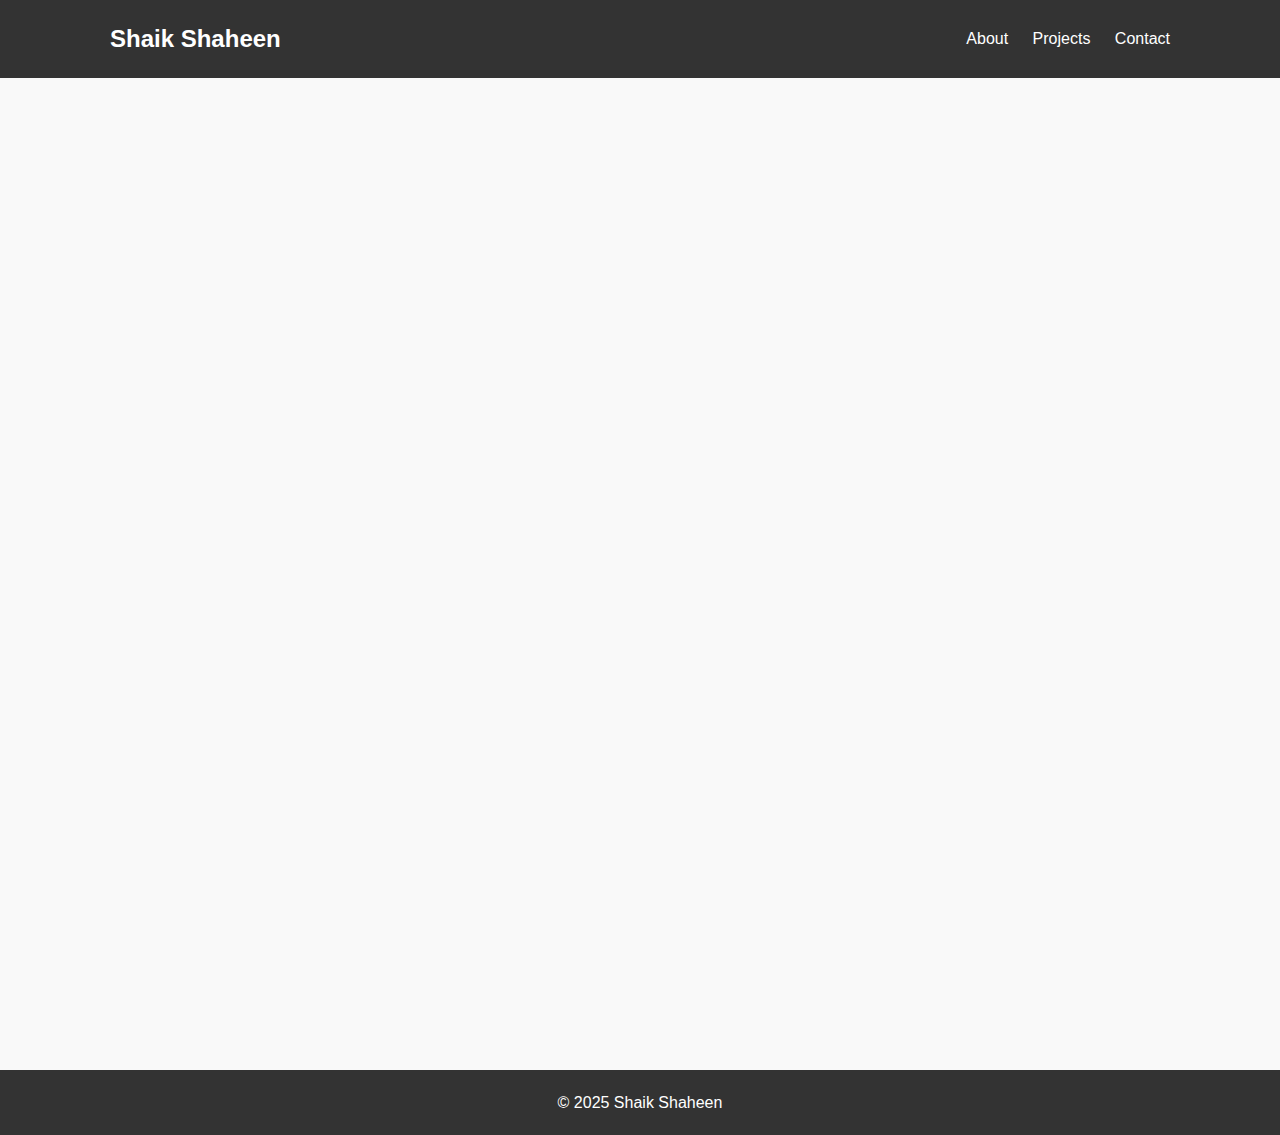
<file: index.html>
<!DOCTYPE html>
<html lang="en">
<head>
  <meta charset="UTF-8" />
  <meta name="viewport" content="width=device-width, initial-scale=1.0"/>
  <title>SHAIK SHAHEEN| Portfolio</title>
  <link rel="stylesheet" href="style.css" />
</head>
<body>

  <header>
    <div class="container">
      <h1>Shaik Shaheen</h1>
      <nav>
        <a href="about.html">About</a>
        <a href="projects.html">Projects</a>
        <a href="contact.html">Contact</a>
      </nav>
    </div>
  </header>

  <section class="hero fade-in">
    <div class="container">
      <h2>Hi, I'm Shaik 👋</h2>
      <p>Frontend Developer | Designer | Problem Solver</p>
    </div>
  </section>

  <section id="about" class="about fade-in">
    <div class="container">
      <h2>About Me</h2>
      <p>I build beautiful and functional web experiences. I love clean code and intuitive UI/UX.</p>
    </div>
  </section>

  <section id="projects" class="projects fade-in">
    <div class="container">
      <h2>Projects</h2>
      <div class="project-list">
        <div class="project-card">
          <h3>Portfolio Website</h3>
          <p>Responsive personal portfolio built with HTML, CSS, and JavaScript.</p>
        </div>
        <div class="project-card">
          <h3>Weather App</h3>
          <p>Real-time weather updates using OpenWeatherMap API.</p>
        </div>
      </div>
    </div>
  </section>

  <section id="contact" class="contact fade-in">
    <div class="container">
      <h2>Contact Me</h2>
      <p>shaik48756@gmail.com</p>
    </div>
  </section>

  <footer>
    <div class="container">
      <p>&copy; 2025 Shaik Shaheen </p>
    </div>
  </footer>

</body>
</html>
</file>
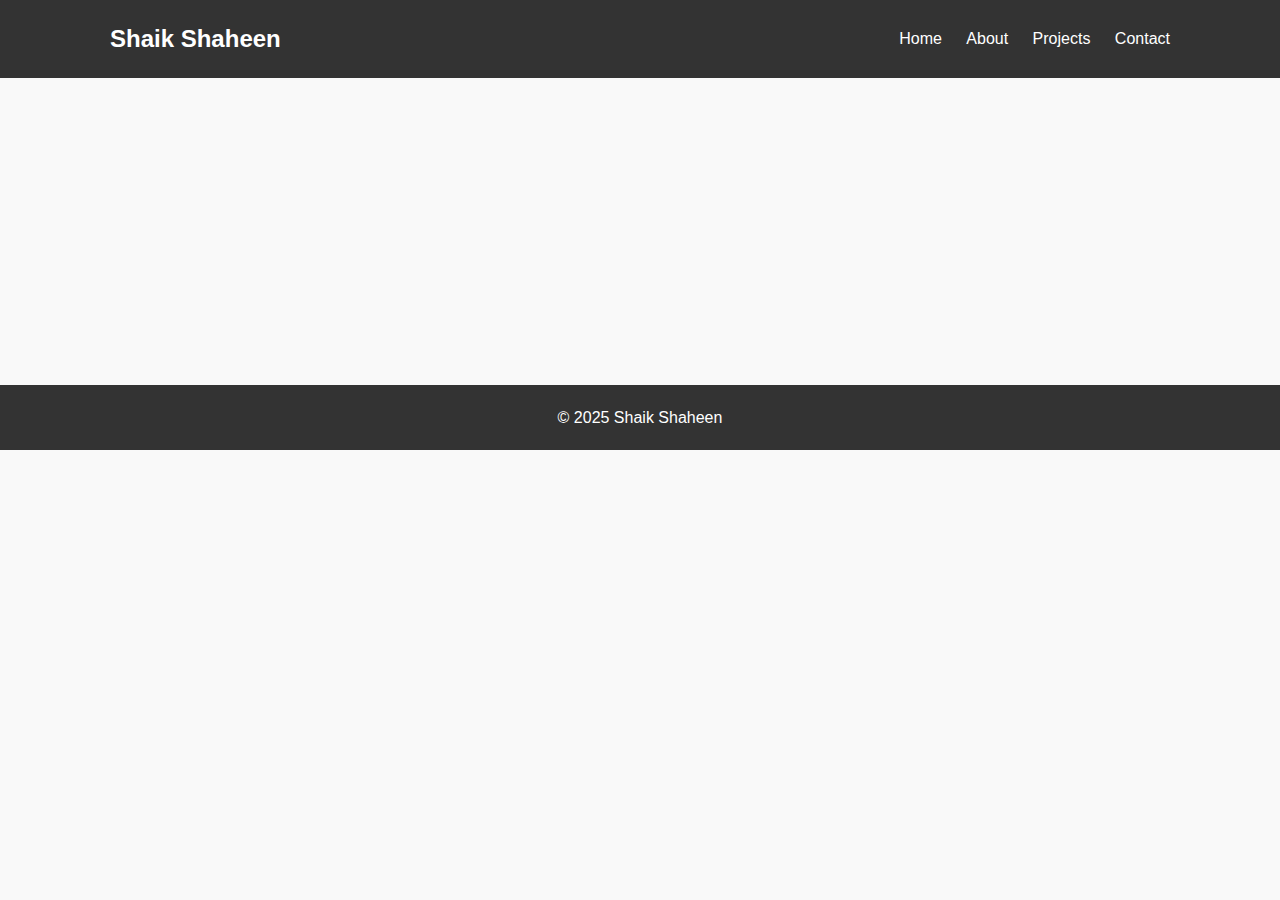
<file: about.html>
<!DOCTYPE html>
<html lang="en">
<head>
  <meta charset="UTF-8" />
  <meta name="viewport" content="width=device-width, initial-scale=1.0"/>
  <title>About | SHAIK SHAHEEN</title>
  <link rel="stylesheet" href="style.css" />
</head>
<body>

  <!-- 🔗 Navbar -->
  <header>
    <div class="container">
      <h1> Shaik Shaheen</h1>
      <nav>
        <a href="index.html">Home</a>
        <a href="about.html">About</a>
        <a href="index.html#projects">Projects</a>
        <a href="index.html#contact">Contact</a>
      </nav>
    </div>
  </header>

  <!-- 👤 About Section -->
  <section id="about" class="about fade-in">
    <div class="container">
      <h2>About Me</h2>
      <p>
        Hello! I'm <strong>Shaik Shaheen</strong>, a passionate <strong>Frontend Developer</strong> with a love for crafting responsive and accessible web applications.
        I specialize in <strong>HTML, JavaScript, and CSS</strong> and enjoy solving UI/UX challenges with clean code and creative ideas.
      </p>
      <p>
        I’ve built <strong>2 web projects</strong>, ranging from personal portfolios to dynamic web apps. My mission is to build things that make people’s lives easier — and look great while doing it.
      </p>
      <p>
        When I’m not coding, I’m probably sketching, traveling, or sipping coffee while binge-watching tech YouTube.
      </p>
    </div>
  </section>

  <!-- Footer -->
  <footer>
    <div class="container">
      <p>&copy; 2025 Shaik Shaheen</p>
    </div>
  </footer>

</body>
</html>
</file>
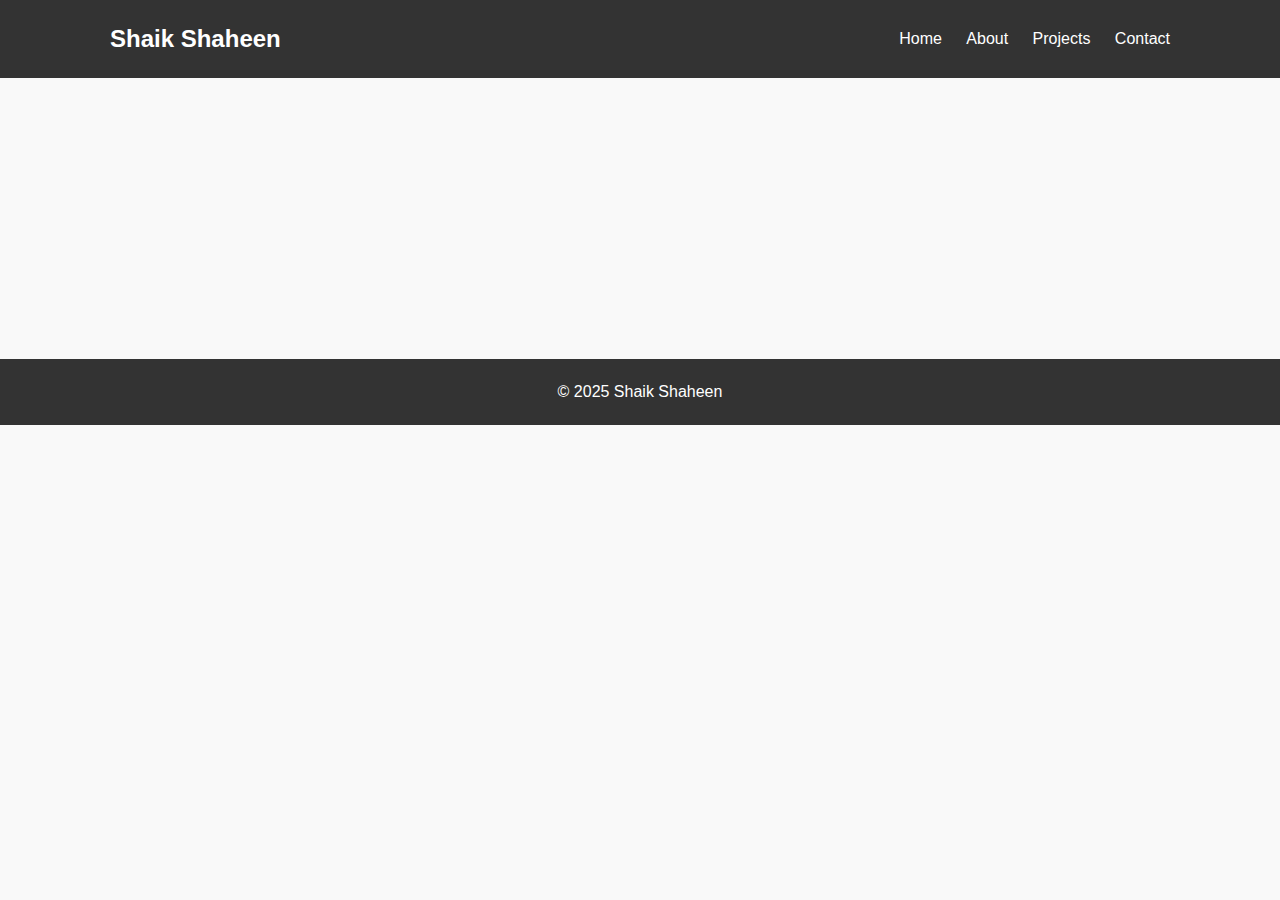
<file: contact.html>
<!DOCTYPE html>
<html lang="en">
<head>
  <meta charset="UTF-8" />
  <meta name="viewport" content="width=device-width, initial-scale=1.0"/>
  <title>Contact | SHAIK SHAHEEN</title>
  <link rel="stylesheet" href="style.css" />
</head>
<body>

  <!-- 🔗 Navbar -->
  <header>
    <div class="container">
      <h1>Shaik Shaheen</h1>
      <nav>
        <a href="index.html">Home</a>
        <a href="about.html">About</a>
        <a href="projects.html">Projects</a>
        <a href="contact.html">Contact</a>
      </nav>
    </div>
  </header>

  <!-- ✉️ Contact Section -->
  <section id="contact" class="contact fade-in">
    <div class="container">
      <h2>Contact Me</h2>
      <p>I'm always open to discussing new projects or collaboration opportunities. Feel free to reach out!</p>

      <!-- Simple Contact Info -->
      <p>Email: <a href="shaik48756@gmail.com">shaik48756@gmail.com</a></p>
      <p>LinkedIn: <a href="linkedin.com/in/shaik-shaheen-1493522a4" target="_blank">linkedin.com/in/shaik-shaheen-1493522a4</a></p>
      <p>GitHub: <a href="https://github.com/shaheenshaik7/sha" target="_blank">https://github.com/shaheenshaik7/sha</a></p>

      <!-- OR: Add a basic contact form -->
      <!--
      <form action="mailto:shaik48756@gmail.com" method="post" enctype="text/plain">
        <input type="text" name="name" placeholder="Your Name" required>
        <input type="email" name="email" placeholder="Your Email" required>
        <textarea name="message" placeholder="Your Message" rows="5" required></textarea>
        <button type="submit">Send Message</button>
      </form>
      -->
    </div>
  </section>

  <!-- Footer -->
  <footer>
    <div class="container">
      <p>&copy; 2025 Shaik Shaheen</p>
    </div>
  </footer>

</body>
</html>
</file>
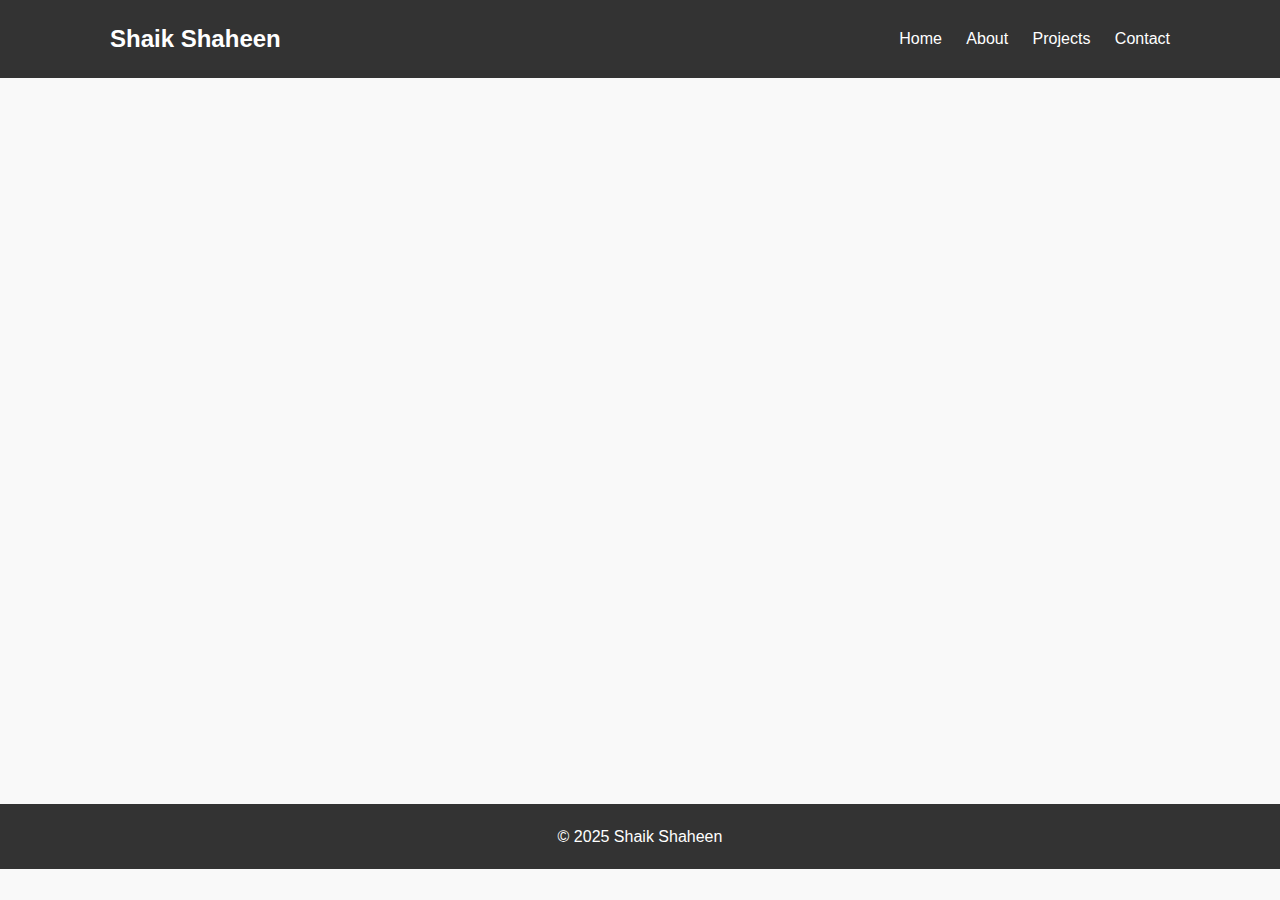
<file: projects.html>
<!DOCTYPE html>
<html lang="en">
<head>
  <meta charset="UTF-8" />
  <meta name="viewport" content="width=device-width, initial-scale=1.0"/>
  <title>Projects | SHAIK SHAHEEN</title>
  <link rel="stylesheet" href="style.css" />
</head>
<body>

  <!-- 🔗 Navbar -->
  <header>
    <div class="container">
      <h1>Shaik Shaheen</h1>
      <nav>
        <a href="index.html">Home</a>
        <a href="about.html">About</a>
        <a href="projects.html">Projects</a>
        <a href="index.html#contact">Contact</a>
      </nav>
    </  div>
  </header>

  <!-- 🛠️ Projects Section -->
  <section id="projects" class="projects fade-in">
    <div class="container">
      <h2>Projects</h2>
      <div class="project-list">

        <div class="project-card">
          <h3>Portfolio Website</h3>
          <p>A fully responsive portfolio built using HTML, CSS, and a bit of JavaScript to show off my skills and projects.</p>
 
        </div>

        <div class="project-card">
          <h3>Electric Vehicle Energy Demand Prediction Techniques Using Machine Learning</h3>
          <p>This project involves predicting the energy demand of electric vehicles (EVs) using machine learning techniques. By leveraging historical data, such as EV usage patterns, weather conditions, battery status, and route information, machine learning models are trained to forecast the energy consumption of EVs over time.</p>
          
        </div>

        <div class="project-card">
          <h3>Machine Learning And Deep Learning Approaches For CyberSecurity:A Review</h3>
          <p>This review explores the application of machine learning (ML) and deep learning (DL) techniques in enhancing cybersecurity. With the increasing sophistication of cyberattacks, traditional security methods are often insufficient. ML and DL offer advanced solutions for detecting, preventing, and mitigating cyber threats by automatically learning patterns and anomalies from vast amounts of security data.</p>
          
        </div>
         
        <!-- Add more projects as needed -->
        
      </div>
    </div>
  </section>

  <!-- Footer -->
  <footer>
    <div class="container">
      <p>&copy; 2025 Shaik Shaheen</p>
    </div>
  </footer>

</body>
</html>
</file>
<file: style.css>
/* Reset and Base Styles */
* {
    margin: 0;
    padding: 0;
    box-sizing: border-box;
  }
  
  body {
    font-family: 'Segoe UI', sans-serif;
    line-height: 1.6;
    background-color: #f9f9f9;
    color: #333;
  }
  
  html {
    scroll-behavior: smooth;
  }
  
  .container {
    max-width: 1100px;
    margin: auto;
    padding: 0 20px;
  }
  
  header {
    background: #333;
    color: #fff;
    padding: 20px 0;
  }
  
  header .container {
    display: flex;
    justify-content: space-between;
    align-items: center;
    flex-wrap: wrap;
  }
  
  header h1 {
    font-size: 24px;
  }
  
  header nav a {
    color: #fff;
    margin-left: 20px;
    text-decoration: none;
    font-weight: 500;
    transition: color 0.3s;
  }
  
  header nav a:hover {
    color: #6c63ff;
  }
  
  .hero {
    background: #6c63ff;
    color: #fff;
    text-align: center;
    padding: 100px 20px;
  }
  
  .about, .projects, .contact {
    padding: 60px 20px;
    background-color: #fff;
    margin-bottom: 20px;
  }
  
  .projects {
    background-color: #f1f1f1;
  }
  
  .project-list {
    display: grid;
    grid-template-columns: 1fr 1fr;
    gap: 20px;
    margin-top: 20px;
  }
  
  .project-card {
    background: #fff;
    padding: 20px;
    border-radius: 10px;
    box-shadow: 0 4px 6px rgba(0,0,0,0.1);
    transition: transform 0.3s ease, box-shadow 0.3s ease;
  }
  
  .project-card:hover {
    transform: translateY(-8px);
    box-shadow: 0 8px 20px rgba(0, 0, 0, 0.15);
  }
  
  footer {
    background: #333;
    color: #fff;
    text-align: center;
    padding: 20px 0;
  }
  
  /* Animations */
  .fade-in {
    opacity: 0;
    transform: translateY(20px);
    animation: fadeInUp 1s ease-out forwards;
    animation-delay: 0.2s;
  }
  
  @keyframes fadeInUp {
    to {
      opacity: 1;
      transform: translateY(0);
    }
  }
  
  @media (max-width: 768px) {
    .project-list {
      grid-template-columns: 1fr;
    }
  
    header .container {
      flex-direction: column;
      align-items: flex-start;
    }
  
    header nav {
      margin-top: 10px;
    }
  }
</file>
